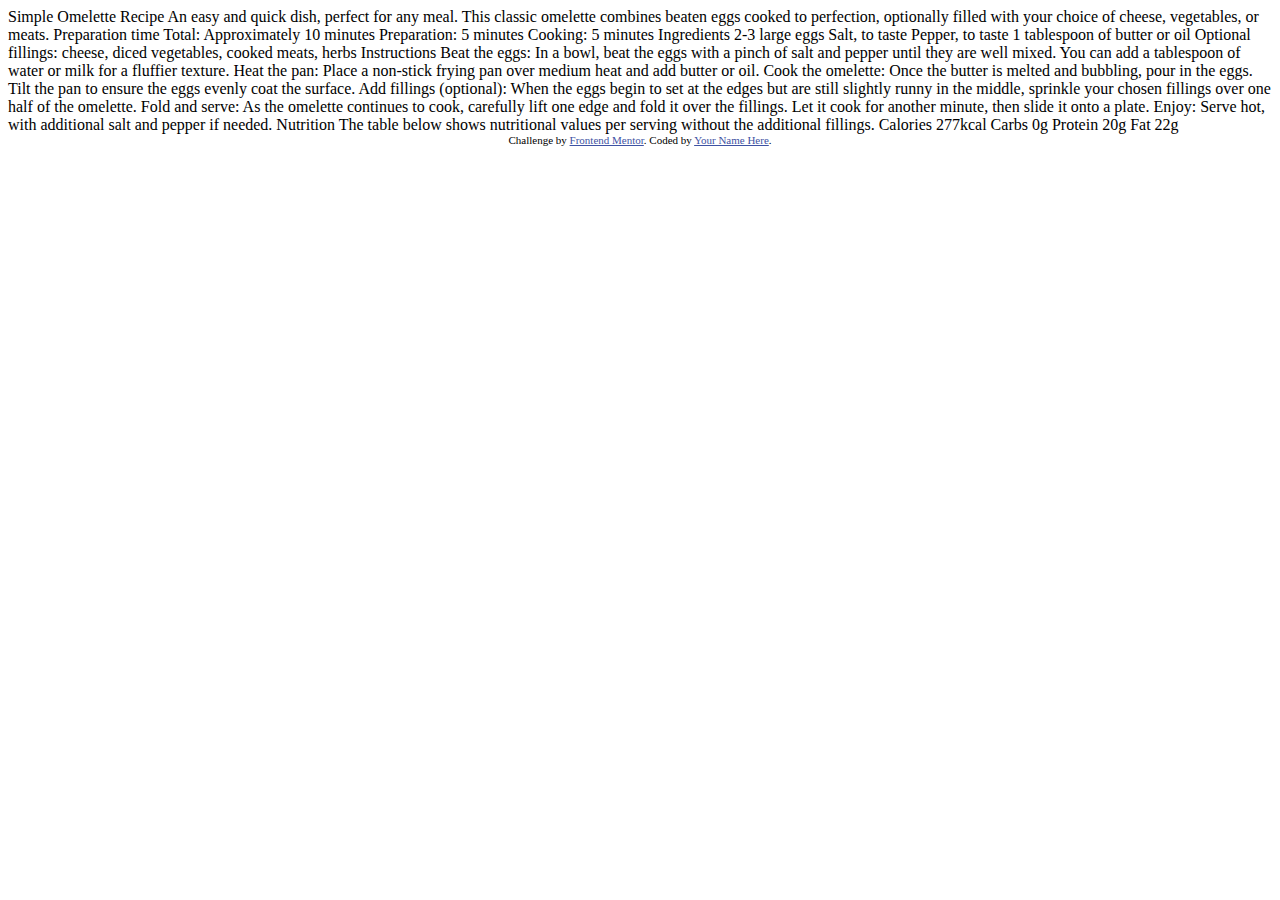
<file: recipe-page-main/index.html>
<!DOCTYPE html>
<html lang="en">
<head>
  <meta charset="UTF-8">
  <meta name="viewport" content="width=device-width, initial-scale=1.0"> <!-- displays site properly based on user's device -->

  <link rel="icon" type="image/png" sizes="32x32" href="./assets/images/favicon-32x32.png">
  
  <title>Frontend Mentor | Recipe page</title>

  <!-- Feel free to remove these styles or customise in your own stylesheet 👍 -->
  <style>
    .attribution { font-size: 11px; text-align: center; }
    .attribution a { color: hsl(228, 45%, 44%); }
  </style>
</head>
<body>

  Simple Omelette Recipe

  An easy and quick dish, perfect for any meal. This classic omelette combines beaten eggs cooked 
  to perfection, optionally filled with your choice of cheese, vegetables, or meats.

  Preparation time

  Total: Approximately 10 minutes
  Preparation: 5 minutes
  Cooking: 5 minutes

  Ingredients

  2-3 large eggs
  Salt, to taste
  Pepper, to taste
  1 tablespoon of butter or oil
  Optional fillings: cheese, diced vegetables, cooked meats, herbs

  Instructions

  Beat the eggs: In a bowl, beat the eggs with a pinch of salt and pepper until they are well mixed. 
  You can add a tablespoon of water or milk for a fluffier texture.

  Heat the pan: Place a non-stick frying pan over medium heat and add butter or oil.

  Cook the omelette: Once the butter is melted and bubbling, pour in the eggs. Tilt the pan to ensure 
  the eggs evenly coat the surface.

  Add fillings (optional): When the eggs begin to set at the edges but are still slightly runny in the 
  middle, sprinkle your chosen fillings over one half of the omelette.

  Fold and serve: As the omelette continues to cook, carefully lift one edge and fold it over the 
  fillings. Let it cook for another minute, then slide it onto a plate.

  Enjoy: Serve hot, with additional salt and pepper if needed.

  Nutrition

  The table below shows nutritional values per serving without the additional fillings.

  Calories
  277kcal

  Carbs
  0g

  Protein
  20g

  Fat
  22g
  
  <div class="attribution">
    Challenge by <a href="https://www.frontendmentor.io?ref=challenge" target="_blank">Frontend Mentor</a>. 
    Coded by <a href="#">Your Name Here</a>.
  </div>
</body>
</html>
</file>
